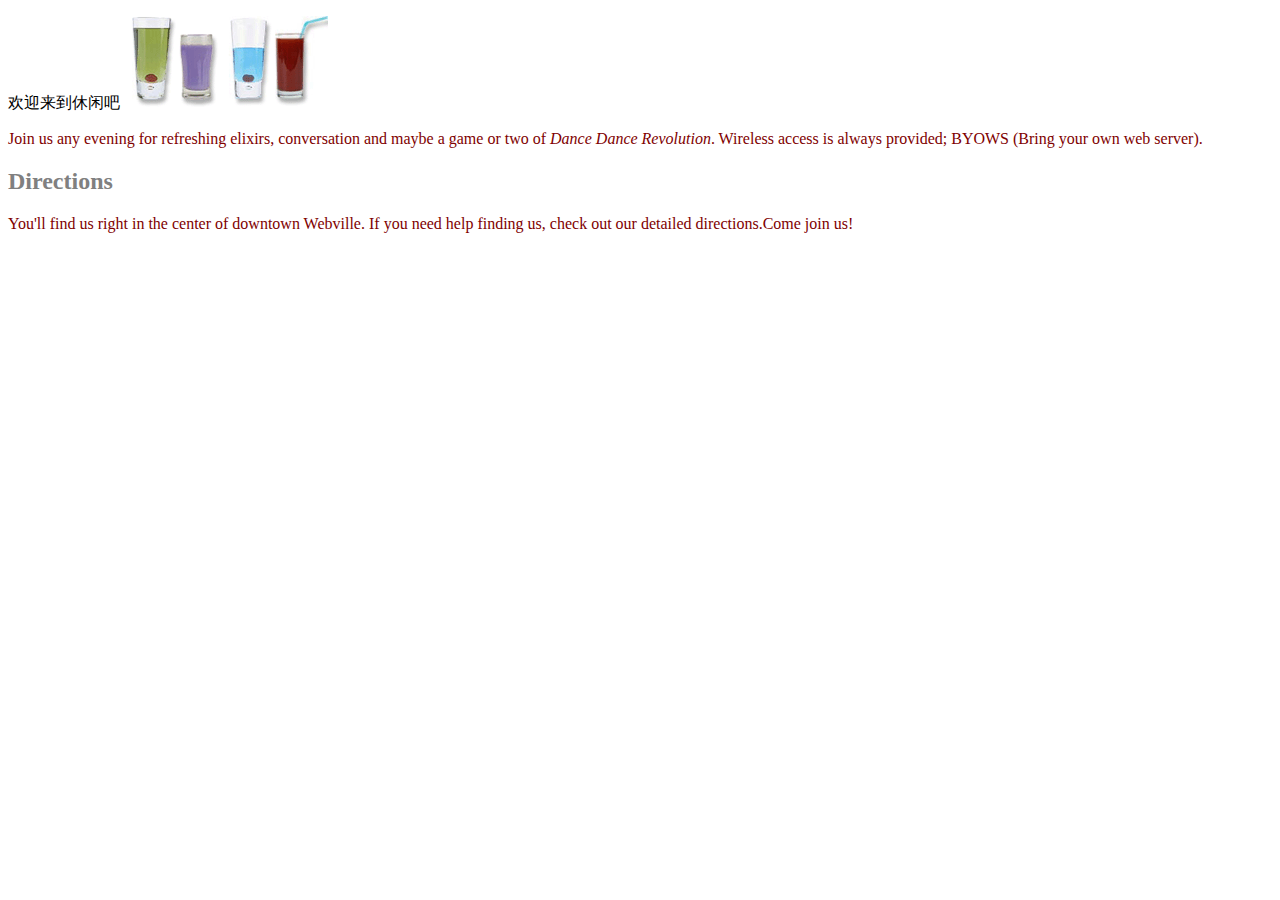
<file: 03/index.html>
<!--·这个就是标签·-->
<!--·标签，hmtl就是代码解释的开始·-->
 <html>
  <head>
    <title>Head First lounge</title>
  
    <style>
       p {
        color: maroon;
       }
       h1 { 
        border-bottom: 1px solid black;
       }
       h1,h2 {
        color: grey;
       }
    </style>

  </head>
  <body>
    <h>欢迎来到休闲吧</h1>
    <img src="drinks.gif">
    <p>
      Join us any evening for 
      refreshing elixirs,
      conversation and maybe a game or two of
      <em>Dance Dance Revolution</em>.
      Wireless access is always provided;
      BYOWS (Bring your own web server).
    </p>
    <h2>Directions</h2>
    <p>
      You'll find us right in the center of downtown Webville.
      If you need help finding us, check out 
      our detailed directions.Come join us!
    </p>
  <body>
</html>
</file>
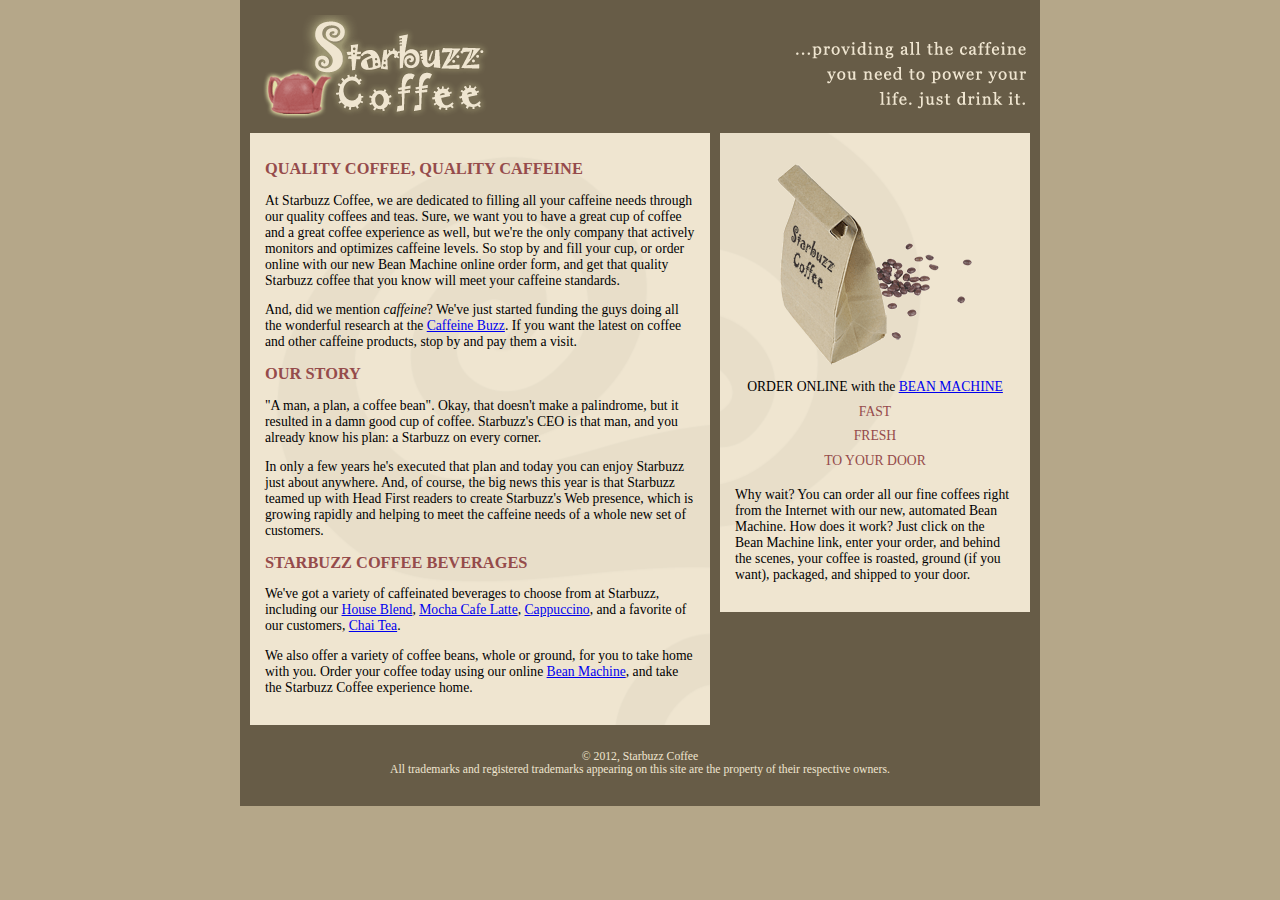
<file: 22/index.html>
<!DOCTYPE html>
<html>
  <head>
    <meta charset="utf-8">
    <title>Starbuzz Coffee</title>
    <link rel="stylesheet" type="text/css" href="starbuzz.css">
  </head> 

  <body>
  <div class="allcontent">
    <div class="header">
      <img src="images/header.gif" alt="Starbuzz Coffee header image">
    </div>

    <div class="sidebar">
      <p class="beanheading">
        <img src="images/bag.gif" alt="Bean Machine bag">
        <br>
        ORDER ONLINE
        with the 
        <a href="form.html">BEAN MACHINE</a>
        <br>
        <span class="slogan">
            FAST <br>
            FRESH <br>
            TO YOUR DOOR <br>
        </span>
      </p>
      <p>
        Why wait?  You can order all our fine coffees right from the Internet with our new, 
        automated Bean Machine.  How does it work?  Just click on the Bean Machine link, 
        enter your order, and behind the scenes, your coffee is roasted, ground 
        (if you want), packaged, and shipped to your door.
      </p>
    </div>

    <div class="main">
      <h1>QUALITY COFFEE, QUALITY CAFFEINE</h1>
      <p>
        At Starbuzz Coffee, we are dedicated to filling all your  caffeine needs through our 
        quality coffees and teas. Sure, we want you to have a great cup of coffee and a great 
        coffee experience as well, but we're the only company that actively monitors and 
        optimizes caffeine levels. So stop by and fill your cup, or order online with our new Bean 
        Machine online order form, and get that quality Starbuzz coffee that you know will meet 
        your caffeine standards.
      </p>
      <p>
        And, did we mention <em>caffeine</em>? We've just started funding the guys doing all 
        the wonderful research at the <a href="http://buzz.wickedlysmart.com"
        title="Read all about caffeine on the Buzz">Caffeine Buzz</a>.
        If you want the latest on coffee and other caffeine products, 
        stop by and pay them a visit.
      </p>
      <h1>OUR STORY</h1>
      <p>
        "A man, a plan, a coffee bean". Okay, that doesn't make a palindrome, but it resulted
        in a damn good cup of coffee.  Starbuzz's CEO is that man, and you already know his 
        plan: a Starbuzz on every corner.
      </p> 
      <p>In only a few years he's executed that plan and today 
        you can enjoy Starbuzz just about anywhere.  And, of course, the big news this year 
        is that Starbuzz teamed up with Head First readers to create Starbuzz's Web presence,  
        which is growing rapidly and helping to meet the caffeine needs of a whole new set of 
        customers.  
      </p>
      <h1>STARBUZZ COFFEE BEVERAGES</h1>
      <p>
        We've got a variety of caffeinated beverages to choose
        from at Starbuzz, including our 
        <a href="beverages.html#house" title="House Blend">House Blend</a>,
        <a href="beverages.html#mocha" title="Mocha Cafe Latte">Mocha Cafe Latte</a>, 
        <a href="beverages.html#cappuccino" title="Cappuccino">Cappuccino</a>,
        and a favorite of our customers, 
        <a href="beverages.html#chai" title="Chai Tea">Chai Tea</a>.
      </p>
      <p>
        We also offer a variety of coffee beans, whole or ground, for you to
        take home with you.  Order your coffee today using our online
        <a href="form.html">Bean Machine</a>, and take
        the Starbuzz Coffee experience home.
      </p>
    </div>

    <div class="footer">
      &copy; 2012, Starbuzz Coffee
      <br>
      All trademarks and registered trademarks appearing on 
      this site are the property of their respective owners.
    </div>
  </body>
</html>
</file>
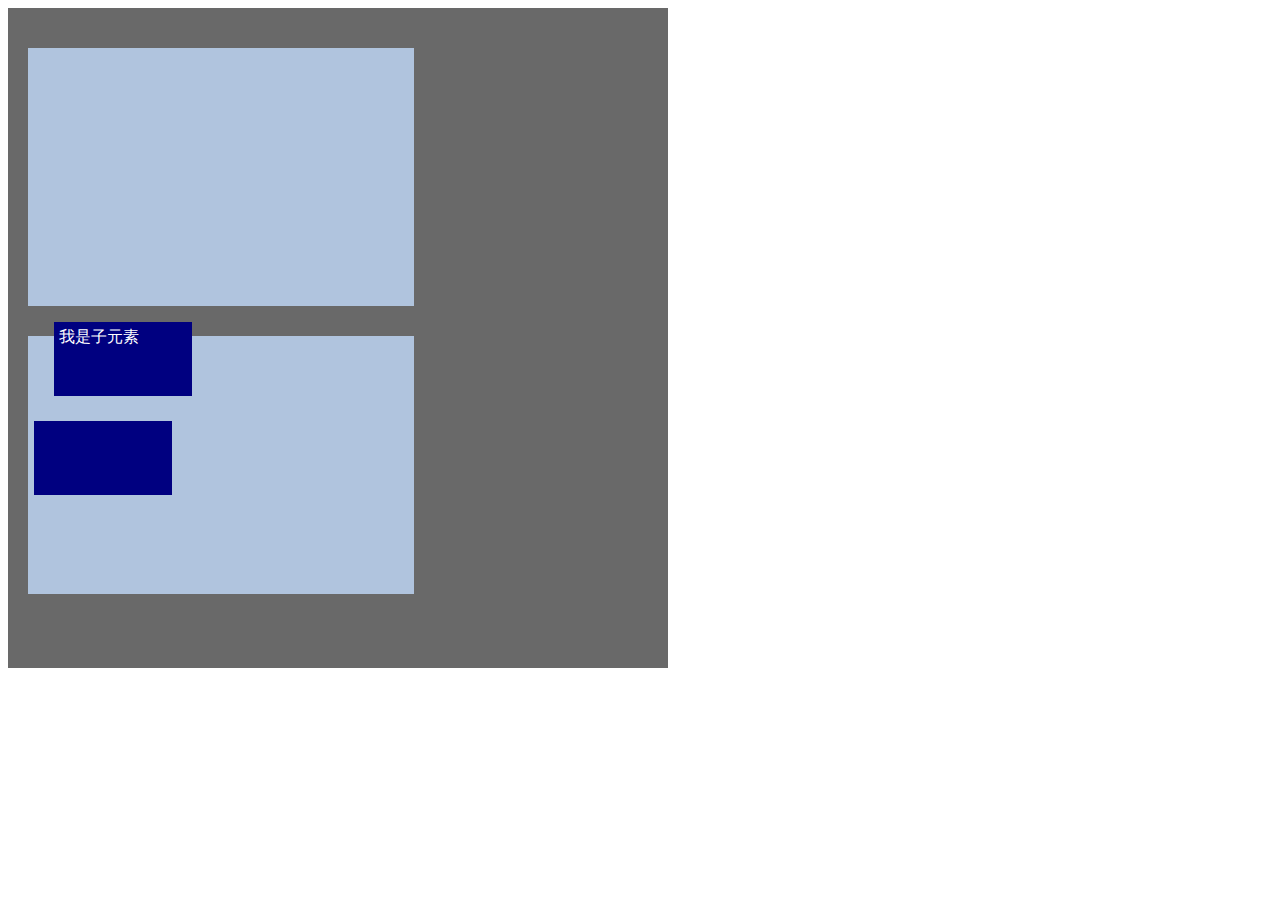
<file: 23/index.html>
<!DOCTYPE html>
<html lang="en">
<head>
  <meta charset="UTF-8">
  <meta name="viewport" content="width=device-width, initial-scale=1.0">
  <link rel="stylesheet" href="index.css">
  <title>Document</title>
</head>
<body>
  <div class="grandparent">
    <div class="parent">
    </div>
    <div class="parent">
      <div class="child move">我是子元素</div>
      <div class="child"></div>
    </div>
  </div>
</body>
</html>
</file>
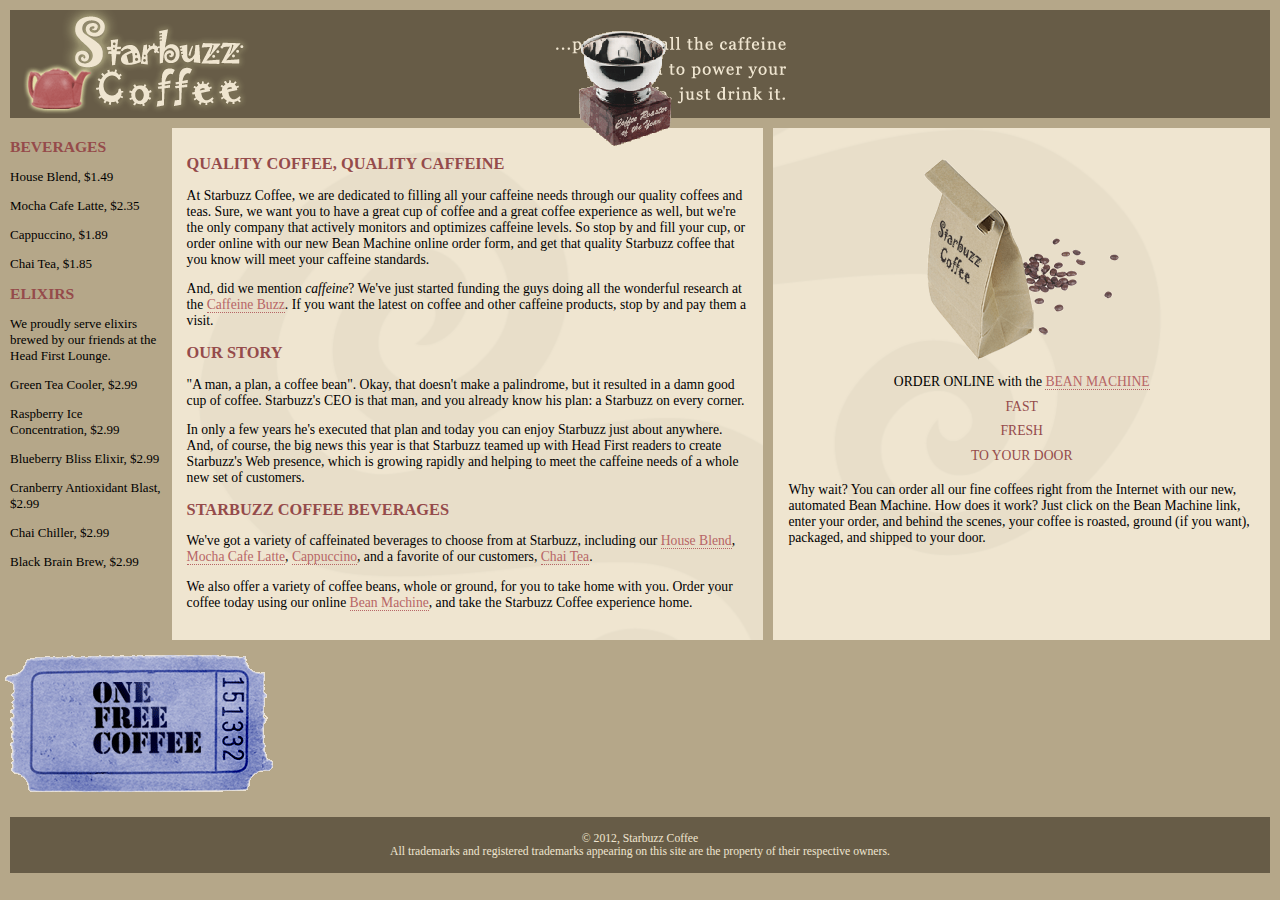
<file: 24/index.html>
<!DOCTYPE html>
<html>
  <head>
    <meta charset="utf-8">
    <title>Starbuzz Coffee</title>
    <link rel="stylesheet" type="text/css" href="starbuzz.css">
  </head> 

  <body>
    <div class="header">
      <img src="images/header.gif" alt="Starbuzz Coffee header image">
    </div>

    <div class="award">
        <img src="images/award.gif" alt="Roaster of the Year award">
    </div>

    <div class="tableContainer">
      <div class="tableRow">
        <section class="drinks">
          <h1>BEVERAGES</h1>
          <p>House Blend, $1.49</p>
          <p>Mocha Cafe Latte, $2.35</p>
          <p>Cappuccino, $1.89</p>
          <p>Chai Tea, $1.85</p>
          <h1>ELIXIRS</h1>
          <p>
            We proudly serve elixirs brewed by our friends
            at the Head First Lounge.
          </p>
          <p>Green Tea Cooler, $2.99</p>
          <p>Raspberry Ice Concentration, $2.99</p>
          <p>Blueberry Bliss Elixir, $2.99</p>
          <p>Cranberry Antioxidant Blast, $2.99</p>
          <p>Chai Chiller, $2.99</p>
          <p>Black Brain Brew, $2.99</p>
        </section>
        <section class="main">
          <h1>QUALITY COFFEE, QUALITY CAFFEINE</h1>
          <p>
            At Starbuzz Coffee, we are dedicated to filling all your  caffeine needs through our 
            quality coffees and teas. Sure, we want you to have a great cup of coffee and a great 
            coffee experience as well, but we're the only company that actively monitors and 
            optimizes caffeine levels. So stop by and fill your cup, or order online with our new Bean 
            Machine online order form, and get that quality Starbuzz coffee that you know will meet 
            your caffeine standards.
          </p>
          <p>
            And, did we mention <em>caffeine</em>? We've just started funding the guys doing all 
            the wonderful research at the <a href="http://buzz.wickedlysmart.com"
            title="Read all about caffeine on the Buzz">Caffeine Buzz</a>.
            If you want the latest on coffee and other caffeine products, 
            stop by and pay them a visit.
          </p>
          <h1>OUR STORY</h1>
          <p>
            "A man, a plan, a coffee bean". Okay, that doesn't make a palindrome, but it resulted
            in a damn good cup of coffee.  Starbuzz's CEO is that man, and you already know his 
            plan: a Starbuzz on every corner.
          </p> 
          <p>In only a few years he's executed that plan and today 
            you can enjoy Starbuzz just about anywhere.  And, of course, the big news this year 
            is that Starbuzz teamed up with Head First readers to create Starbuzz's Web presence,  
            which is growing rapidly and helping to meet the caffeine needs of a whole new set of 
            customers.  
          </p>
          <h1>STARBUZZ COFFEE BEVERAGES</h1>
          <p>
            We've got a variety of caffeinated beverages to choose
            from at Starbuzz, including our 
            <a href="beverages.html#house" title="House Blend">House Blend</a>,
            <a href="beverages.html#mocha" title="Mocha Cafe Latte">Mocha Cafe Latte</a>, 
            <a href="beverages.html#cappuccino" title="Cappuccino">Cappuccino</a>,
            and a favorite of our customers, 
            <a href="beverages.html#chai" title="Chai Tea">Chai Tea</a>.
          </p>
          <p>
            We also offer a variety of coffee beans, whole or ground, for you to
            take home with you.  Order your coffee today using our online
            <a href="form.html">Bean Machine</a>, and take
            the Starbuzz Coffee experience home.
          </p>
        </section>
        <aside class="sidebar">
        <p class="beanheading">
          <img src="images/bag.gif" alt="Bean Machine bag">
          <br>
          ORDER ONLINE
          with the 
          <a href="form.html">BEAN MACHINE</a>
          <br>
          <span class="slogan">
              FAST <br>
              FRESH <br>
              TO YOUR DOOR <br>
          </span>
        </p>
        <p>
          Why wait?  You can order all our fine coffees right from the Internet with our new, 
          automated Bean Machine.  How does it work?  Just click on the Bean Machine link, 
          enter your order, and behind the scenes, your coffee is roasted, ground 
          (if you want), packaged, and shipped to your door.
        </p>
        </aside>
      </div>
    </div>

    <div class="coupon">
      <a href="freecoffee.html" title="Click here to get your free coffee">
          <img src="images/ticket.gif" alt="Starbuzz coupon ticket">
      </a>
    </div>


    <div class="footer">
      &copy; 2012, Starbuzz Coffee
      <br>
      All trademarks and registered trademarks appearing on 
      this site are the property of their respective owners.
    </div>

  </body>
</html>
</file>
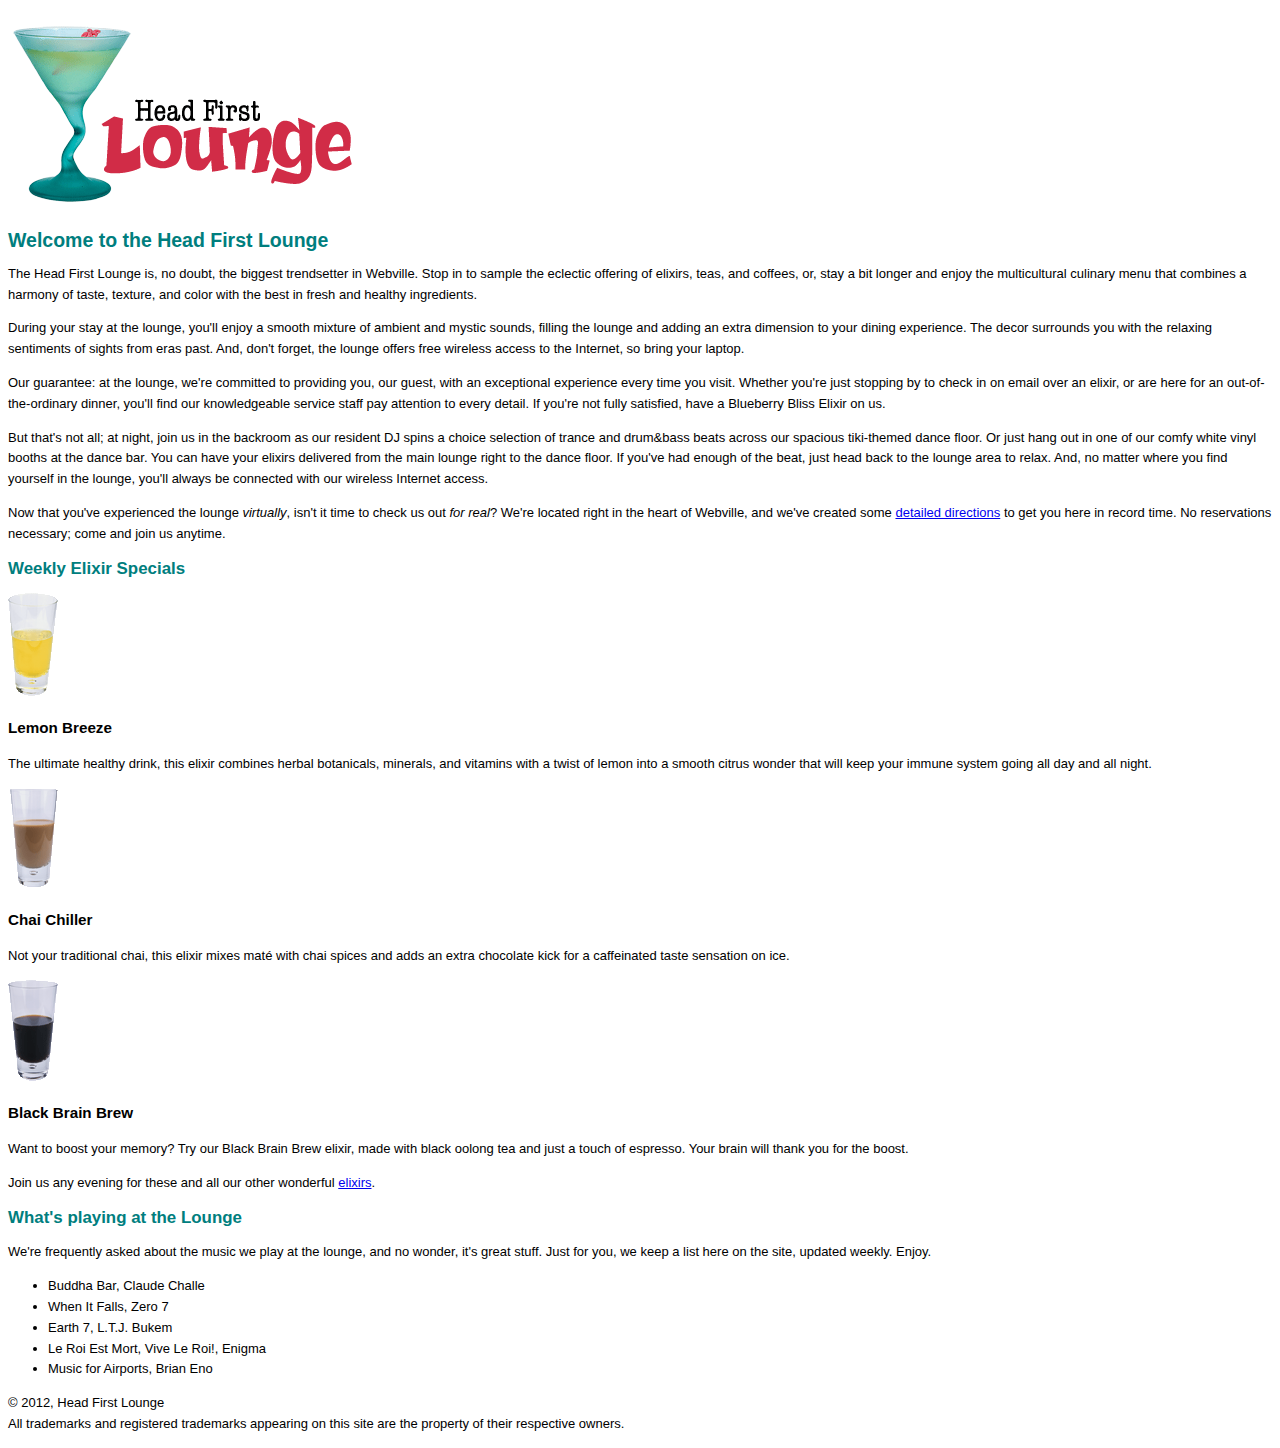
<file: 16/lounge.html>
<!DOCTYPE html>
<html>
  <head>
    <meta charset="utf-8">
    <title>Head First Lounge</title>
    <link type="text/css" rel="stylesheet" href="lounge.css">
  </head>
  <body>
    <p><img src="images/logo.gif" alt="Head First Lounge"></p>
    <h1>Welcome to the Head First Lounge</h1>
    <p>
      The Head First Lounge is, no doubt, the biggest trendsetter in Webville. 
      Stop in to sample the eclectic offering of elixirs, teas, and coffees,
      or, stay a bit longer and enjoy the multicultural culinary menu that 
      combines a harmony of taste, texture, and color with the best in fresh
      and healthy ingredients.  
    </p>

    <p>
      During your stay at the lounge, you'll enjoy a smooth mixture of 
      ambient and mystic sounds, filling the lounge and adding an extra dimension 
      to your dining experience. The decor surrounds you with the relaxing sentiments 
      of sights from eras past. And, don't forget, the lounge offers free wireless 
      access to the Internet, so bring your laptop.  
    </p>

    <p>
      Our guarantee: at the lounge, we're committed to providing you, 
      our guest, with an exceptional experience every time you visit. 
      Whether you're just stopping by to check in on email over an 
      elixir, or are here for an out-of-the-ordinary dinner, you'll 
      find our knowledgeable service staff pay attention to every detail. 
      If you're not fully satisfied, have a Blueberry Bliss Elixir on us.
    </p>

    <p>
      But that's not all; at night, join us in the backroom as our resident 
      DJ spins a choice selection of trance and drum&amp;bass beats across 
      our spacious tiki-themed dance floor. Or just hang out in one of our 
      comfy white vinyl booths at the dance bar. You can have your elixirs 
      delivered from the main lounge right to the dance floor. If you've 
      had enough of the beat, just head back to the lounge area to relax.
      And, no matter where you find yourself in the lounge, you'll always be 
      connected with our wireless Internet access.
    </p>

    <p>
      Now that you've experienced the lounge <em>virtually</em>, isn't 
      it time to check us out <em>for real</em>? We're located right
      in the heart of Webville, and we've created some 
      <a href="about/directions.html"
         title="Detailed Directions to the Lounge">detailed directions</a>	
      to get you here in record time. No reservations necessary; 
      come and join us anytime.
    </p>

    <h2>Weekly Elixir Specials</h2>
    <p>
      <img src="images/yellow.gif" alt="Lemon Breeze Elixir">
    </p>
    <h3>Lemon Breeze</h3>
    <p>
      The ultimate healthy drink, this elixir combines
      herbal botanicals, minerals, and vitamins with
      a twist of lemon into a smooth citrus wonder
      that will keep your immune system going all
      day and all night.
    </p>

    <p>
      <img src="images/chai.gif" alt="Chai Chiller Elixir">
    </p>
    <h3>Chai Chiller</h3>
    <p>
      Not your traditional chai, this elixir mixes mat&eacute;
      with chai spices and adds an extra chocolate kick for
      a caffeinated taste sensation on ice.
    </p>

    <p>
      <img src="images/black.gif" alt="Black Brain Brew Elixir">
    </p>
    <h3>Black Brain Brew</h3>
    <p>
      Want to boost your memory?  Try our Black Brain Brew
      elixir, made with black oolong tea and just a touch
      of espresso.  Your brain will thank you for the boost.
    </p>

    <p>
      Join us any evening for these and all our 
      other wonderful 
      <a href="beverages/elixir.html" 
         title="Head First Lounge Elixirs">elixirs</a>.
    </p>

    <h2>What's playing at the Lounge</h2>
    <p>
      We're frequently asked about the music we play at the lounge, and no wonder, 
      it's great stuff. Just for you, we keep a list here on the site, updated weekly. 
      Enjoy.
    </p>
    <ul>
      <li>Buddha Bar, Claude Challe</li>
      <li>When It Falls, Zero 7</li>
      <li>Earth 7, L.T.J. Bukem</li>
      <li>Le Roi Est Mort, Vive Le Roi!, Enigma</li>
      <li>Music for Airports, Brian Eno</li>
    </ul>

    <p>
      &copy; 2012, Head First Lounge<br>
      All trademarks and registered trademarks appearing on this site are 
      the property of their respective owners.
    </p>
  </body>
</html>
</file>
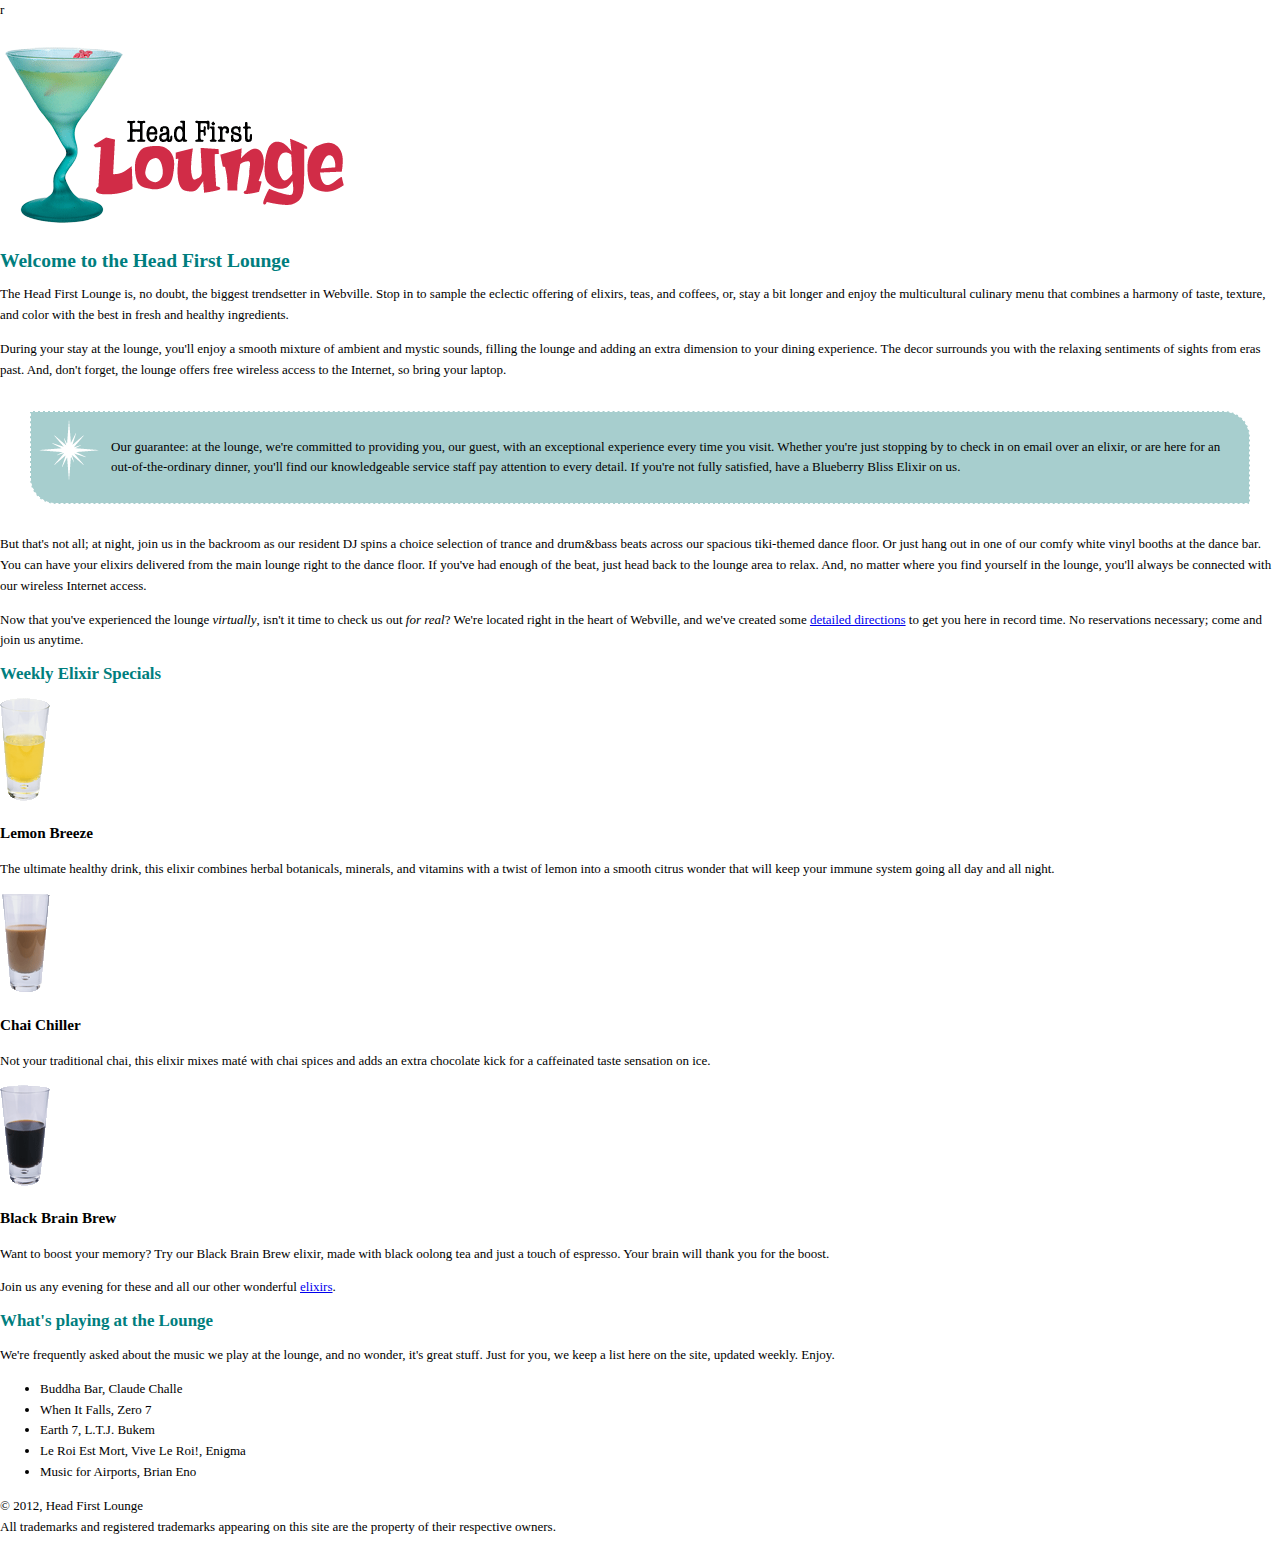
<file: 17/lounge.html>
<!DOCTYPE html>
<html>
  <head>
    <meta charset="utf-8">
    <title>Head First Lounge</title>
    <link type="text/css" rel="stylesheet" href="lounge.css">
  </head>
r  <body>
    <p><img src="images/logo.gif" alt="Head First Lounge"></p>
    <h1>Welcome to the Head First Lounge</h1>
    <p>
      The Head First Lounge is, no doubt, the biggest trendsetter in Webville. 
      Stop in to sample the eclectic offering of elixirs, teas, and coffees,
      or, stay a bit longer and enjoy the multicultural culinary menu that 
      combines a harmony of taste, texture, and color with the best in fresh
      and healthy ingredients.  
    </p>

    <p>
      During your stay at the lounge, you'll enjoy a smooth mixture of 
      ambient and mystic sounds, filling the lounge and adding an extra dimension 
      to your dining experience. The decor surrounds you with the relaxing sentiments 
      of sights from eras past. And, don't forget, the lounge offers free wireless 
      access to the Internet, so bring your laptop.  
    </p>

    <p class="guarantee">
      Our guarantee: at the lounge, we're committed to providing you, 
      our guest, with an exceptional experience every time you visit. 
      Whether you're just stopping by to check in on email over an 
      elixir, or are here for an out-of-the-ordinary dinner, you'll 
      find our knowledgeable service staff pay attention to every detail. 
      If you're not fully satisfied, have a Blueberry Bliss Elixir on us.
    </p>

    <p>
      But that's not all; at night, join us in the backroom as our resident 
      DJ spins a choice selection of trance and drum&amp;bass beats across 
      our spacious tiki-themed dance floor. Or just hang out in one of our 
      comfy white vinyl booths at the dance bar. You can have your elixirs 
      delivered from the main lounge right to the dance floor. If you've 
      had enough of the beat, just head back to the lounge area to relax.
      And, no matter where you find yourself in the lounge, you'll always be 
      connected with our wireless Internet access.
    </p>

    <p>
      Now that you've experienced the lounge <em>virtually</em>, isn't 
      it time to check us out <em>for real</em>? We're located right
      in the heart of Webville, and we've created some 
      <a href="about/directions.html"
         title="Detailed Directions to the Lounge">detailed directions</a>	
      to get you here in record time. No reservations necessary; 
      come and join us anytime.
    </p>

    <h2>Weekly Elixir Specials</h2>
    <p>
      <img src="images/yellow.gif" alt="Lemon Breeze Elixir">
    </p>
    <h3>Lemon Breeze</h3>
    <p>
      The ultimate healthy drink, this elixir combines
      herbal botanicals, minerals, and vitamins with
      a twist of lemon into a smooth citrus wonder
      that will keep your immune system going all
      day and all night.
    </p>

    <p>
      <img src="images/chai.gif" alt="Chai Chiller Elixir">
    </p>
    <h3>Chai Chiller</h3>
    <p>
      Not your traditional chai, this elixir mixes mat&eacute;
      with chai spices and adds an extra chocolate kick for
      a caffeinated taste sensation on ice.
    </p>

    <p>
      <img src="images/black.gif" alt="Black Brain Brew Elixir">
    </p>
    <h3>Black Brain Brew</h3>
    <p>
      Want to boost your memory?  Try our Black Brain Brew
      elixir, made with black oolong tea and just a touch
      of espresso.  Your brain will thank you for the boost.
    </p>

    <p>
      Join us any evening for these and all our 
      other wonderful 
      <a href="beverages/elixir.html" 
         title="Head First Lounge Elixirs">elixirs</a>.
    </p>

    <h2>What's playing at the Lounge</h2>
    <p>
      We're frequently asked about the music we play at the lounge, and no wonder, 
      it's great stuff. Just for you, we keep a list here on the site, updated weekly. 
      Enjoy.
    </p>
    <ul>
      <li>Buddha Bar, Claude Challe</li>
      <li>When It Falls, Zero 7</li>
      <li>Earth 7, L.T.J. Bukem</li>
      <li>Le Roi Est Mort, Vive Le Roi!, Enigma</li>
      <li>Music for Airports, Brian Eno</li>
    </ul>

    <p>
      &copy; 2012, Head First Lounge<br>
      All trademarks and registered trademarks appearing on this site are 
      the property of their respective owners.
    </p>
  </body>
</html>
</file>
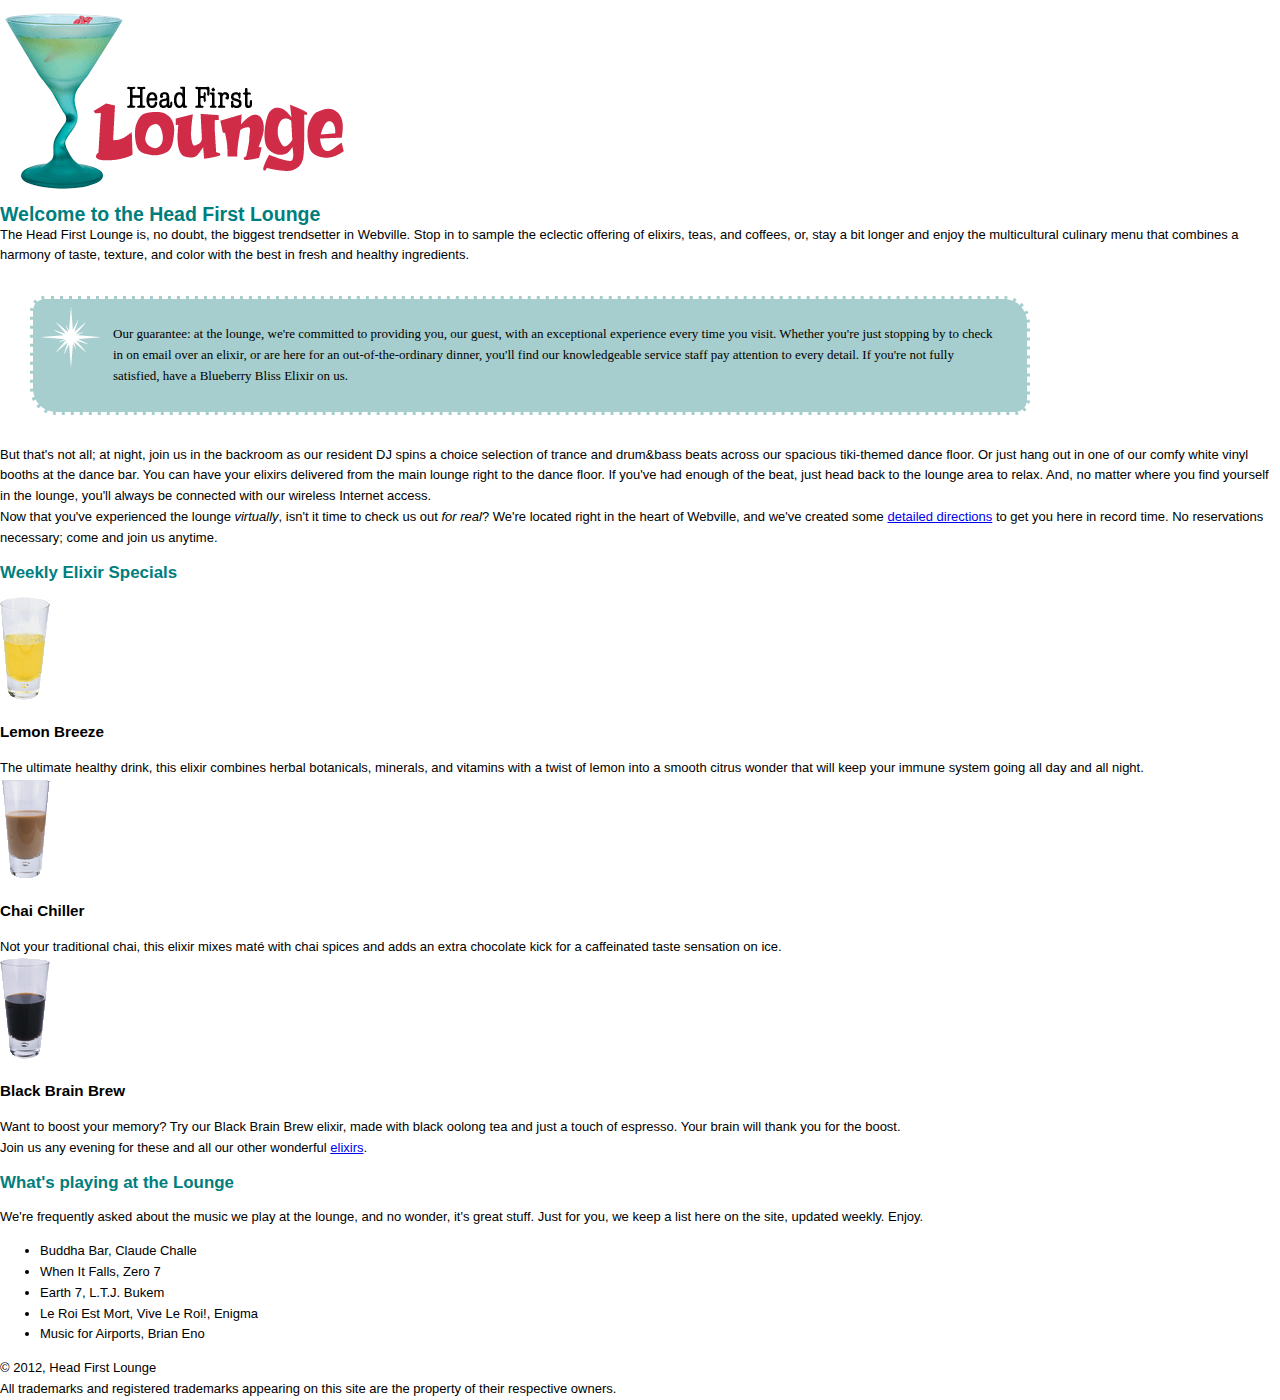
<file: 18/lounge.html>
<!DOCTYPE html>
<html>
  <head>
    <meta charset="utf-8">
    <title>Head First Lounge</title>
    <link type="text/css" rel="stylesheet" href="lounge.css">
  </head>
  <body>
    <div><!--首页的图片-->
    <p><img src="images/logo.gif" alt="Head First Lounge"></p>
    <h1>Welcome to the Head First Lounge</h1>
  </div>
  <div> <!--休闲吧的介绍，大段文字段落-->
    <p>
      The Head First Lounge is, no doubt, the biggest trendsetter in Webville. 
      Stop in to sample the eclectic offering of elixirs, teas, and coffees,
      or, stay a bit longer and enjoy the multicultural culinary menu that 
      combines a harmony of taste, texture, and color with the best in fresh
      and healthy ingredients.  
    </p> 
    <p class="guarantee">
      Our guarantee: at the lounge, we're committed to providing you, 
      our guest, with an exceptional experience every time you visit. 
      Whether you're just stopping by to check in on email over an 
      elixir, or are here for an out-of-the-ordinary dinner, you'll 
      find our knowledgeable service staff pay attention to every detail. 
      If you're not fully satisfied, have a Blueberry Bliss Elixir on us.
    </p>
    <p>
      But that's not all; at night, join us in the backroom as our resident 
      DJ spins a choice selection of trance and drum&amp;bass beats across 
      our spacious tiki-themed dance floor. Or just hang out in one of our 
      comfy white vinyl booths at the dance bar. You can have your elixirs 
      delivered from the main lounge right to the dance floor. If you've 
      had enough of the beat, just head back to the lounge area to relax.
      And, no matter where you find yourself in the lounge, you'll always be 
      connected with our wireless Internet access.
    </p>
    <p>
      Now that you've experienced the lounge <em>virtually</em>, isn't 
      it time to check us out <em>for real</em>? We're located right
      in the heart of Webville, and we've created some 
      <a href="about/directions.html"
         title="Detailed Directions to the Lounge">detailed directions</a>	
      to get you here in record time. No reservations necessary; 
      come and join us anytime.
    </p>
    <h2>Weekly Elixir Specials</h2>
    <p>
      <img src="images/yellow.gif" alt="Lemon Breeze Elixir">
    </p>
    <h3>Lemon Breeze</h3>
    <p>
      The ultimate healthy drink, this elixir combines
      herbal botanicals, minerals, and vitamins with
      a twist of lemon into a smooth citrus wonder
      that will keep your immune system going all
      day and all night.
    </p>
  </div>
    <div><!--饮料的详细介绍，包括图片和说明-->
    <div>
      <p>
      <img src="images/chai.gif" alt="Chai Chiller Elixir">
    <div>
    </div>
    </p>
    <h3>Chai Chiller</h3>
    <p>
      Not your traditional chai, this elixir mixes mat&eacute;
      with chai spices and adds an extra chocolate kick for
      a caffeinated taste sensation on ice.
    </p>

    <p>
      <img src="images/black.gif" alt="Black Brain Brew Elixir">
    </p>
    <h3>Black Brain Brew</h3>
    <p>
      Want to boost your memory?  Try our Black Brain Brew
      elixir, made with black oolong tea and just a touch
      of espresso.  Your brain will thank you for the boost.
    </p>
    <p>
      Join us any evening for these and all our 
      other wonderful 
      <a href="beverages/elixir.html" 
         title="Head First Lounge Elixirs">elixirs</a>.
    </p>
    <h2>What's playing at the Lounge</h2>
    <p>
      We're frequently asked about the music we play at the lounge, and no wonder, 
      it's great stuff. Just for you, we keep a list here on the site, updated weekly. 
      Enjoy.
    </p>
  </div>
  <div><!--休闲吧播发的音乐列表部分-->
    <ul>
      <li>Buddha Bar, Claude Challe</li>
      <li>When It Falls, Zero 7</li>
      <li>Earth 7, L.T.J. Bukem</li>
      <li>Le Roi Est Mort, Vive Le Roi!, Enigma</li>
      <li>Music for Airports, Brian Eno</li>
    </ul>
  </div>
  <div><!--页脚部分，联系方式，版权宣告-->
    <p>
      &copy; 2012, Head First Lounge<br>
      All trademarks and registered trademarks appearing on this site are 
      the property of their respective owners.
    </p>
  </div>
  </body>
</html>
</file>
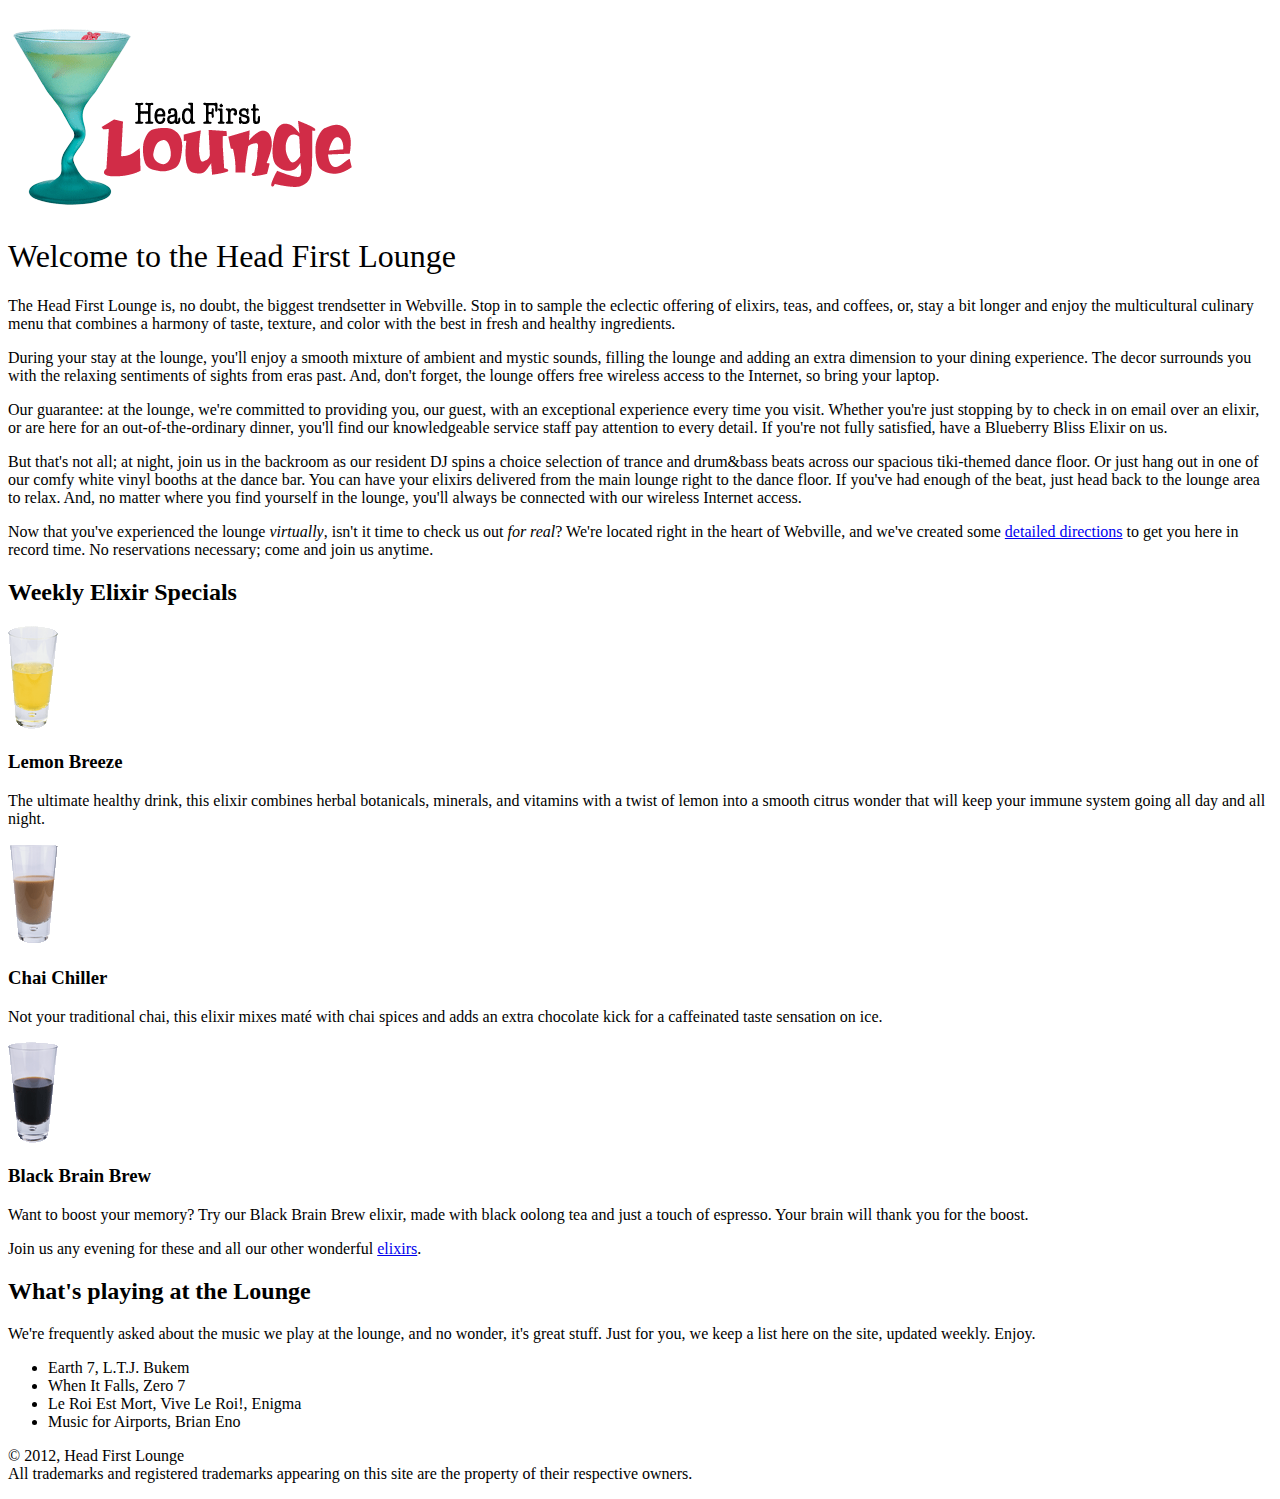
<file: 20/lounge.html>
<!DOCTYPE html>
<html lang="zh-CN">
  <head>
    <meta charset="utf-8">
    <title>Head First Lounge</title>
    <style>
      h1, h2 {
	font-weight: 600;
}


	h1 {
		font-weight: 200;
	}
      green-font {
		color: green;
	}
	
	red-font {
		color: red;
	}
	
	blue-font {
		color: blue;
	}
    
    </style>

    <div class=greenfont bluefont redfont'>
  </head>
  <body>
    <div class="banner"> <!-- 页首的图片 banner-->
      <p><img src="images/logo.gif" alt="Head First Lounge"></p>
    </div>

    <div class="info"><!-- 休闲吧的介绍，打断的文字段落 --> 

    
    <div class="info"><!-- 休闲吧的介绍，打断的文字段落 -->
      <h1>Welcome to the Head First Lounge</h1>
      <p style="color: pink；">
        The Head First Lounge is, no doubt, the biggest trendsetter in Webville. 
        Stop in to sample the eclectic offering of elixirs, teas, and coffees,
        or, stay a bit longer and enjoy the multicultural culinary menu that 
        combines a harmony of taste, texture, and color with the best in fresh
        and healthy ingredients.  
      </p>

      <p>
        During your stay at the lounge, you'll enjoy a smooth mixture of 
        ambient and mystic sounds, filling the lounge and adding an extra dimension 
        to your dining experience. The decor surrounds you with the relaxing sentiments 
        of sights from eras past. And, don't forget, the lounge offers free wireless 
        access to the Internet, so bring your laptop.  
      </p>

      <p class="guarantee">
        Our guarantee: at the lounge, we're committed to providing you, 
        our guest, with an exceptional experience every time you visit. 
        Whether you're just stopping by to check in on email over an 
        elixir, or are here for an out-of-the-ordinary dinner, you'll 
        find our knowledgeable service staff pay attention to every detail. 
        If you're not fully satisfied, have a Blueberry Bliss Elixir on us.
      </p>

      <p>
        But that's not all; at night, join us in the backroom as our resident 
        DJ spins a choice selection of trance and drum&amp;bass beats across 
        our spacious tiki-themed dance floor. Or just hang out in one of our 
        comfy white vinyl booths at the dance bar. You can have your elixirs 
        delivered from the main lounge right to the dance floor. If you've 
        had enough of the beat, just head back to the lounge area to relax.
        And, no matter where you find yourself in the lounge, you'll always be 
        connected with our wireless Internet access.
      </p>

      <p>
        Now that you've experienced the lounge <em>virtually</em>, isn't 
        it time to check us out <em>for real</em>? We're located right
        in the heart of Webville, and we've created some 
        <a href="about/directions.html"
          title="Detailed Directions to the Lounge">detailed directions</a>	
        to get you here in record time. No reservations necessary; 
        come and join us anytime.
      </p>
    </div>
 
      
    <div class="elixirs"><!-- 饮料的详细介绍，包括图片和说明-->
      <h2>Weekly Elixir Specials</h2>
      <p>
        <img src="images/yellow.gif" alt="Lemon Breeze Elixir">
      </p>
      <h3>Lemon Breeze</h3>
      <p>
        The ultimate healthy drink, this elixir combines
        herbal botanicals, minerals, and vitamins with
        a twist of lemon into a smooth citrus wonder
        that will keep your immune system going all
        day and all night.
      </p>
  
      <p>
        <img src="images/chai.gif" alt="Chai Chiller Elixir">
      </p>
      <h3>Chai Chiller</h3>
      <p>
        Not your traditional chai, this elixir mixes mat&eacute;
        with chai spices and adds an extra chocolate kick for
        a caffeinated taste sensation on ice.
      </p>
  
      <p>
        <img src="images/black.gif" alt="Black Brain Brew Elixir">
      </p>
      <h3>Black Brain Brew</h3>
      <p>
        Want to boost your memory?  Try our Black Brain Brew
        elixir, made with black oolong tea and just a touch
        of espresso.  Your brain will thank you for the boost.
      </p>
  
      <p>
        Join us any evening for these and all our 
        other wonderful 
        <a href="beverages/elixir.html" 
            title="Head First Lounge Elixirs">elixirs</a>.
      </p>
    </div>
    <div class="playlist"><!-- 休闲吧播放的音乐列表部分-->
      <h2>What's playing at the Lounge</h2>
      <p>
        We're frequently asked about the music we play at the lounge, and no wonder, 
        it's great stuff. Just for you, we keep a list here on the site, updated weekly. 
        Enjoy.
      </p>
      <ul>
        <!-- <li>
          <div class="cd">Buddha Bar</div>, 
          <div class="artist">Claude Challe</div>
        </li> -->
        <li>
          <span class="cd">Earth 7</span>, 
          <span class="artist">L.T.J. Bukem</span>
        </li>
        <li>
          <span class="cd">When It Falls</span>, 
          <span class="artist">Zero 7</span>
        </li>
        <li>
          <span class="cd">Le Roi Est Mort, Vive Le Roi!</span>,
          <span class="artist">Enigma</span>
        </li>
        <li>
          <span class="cd">Music for Airports</span>,
          <span class="artist">Brian Eno</span>
        </li>
      </ul>
    </div>

    <div class="footer"><!-- 页脚部分，联系方式，版权宣告-->
      <p>
        &copy; 2012, Head First Lounge<br>
        All trademarks and registered trademarks appearing on this site are 
        the property of their respective owners.
      </p>
    </div>

  </body>
</html>
</file>
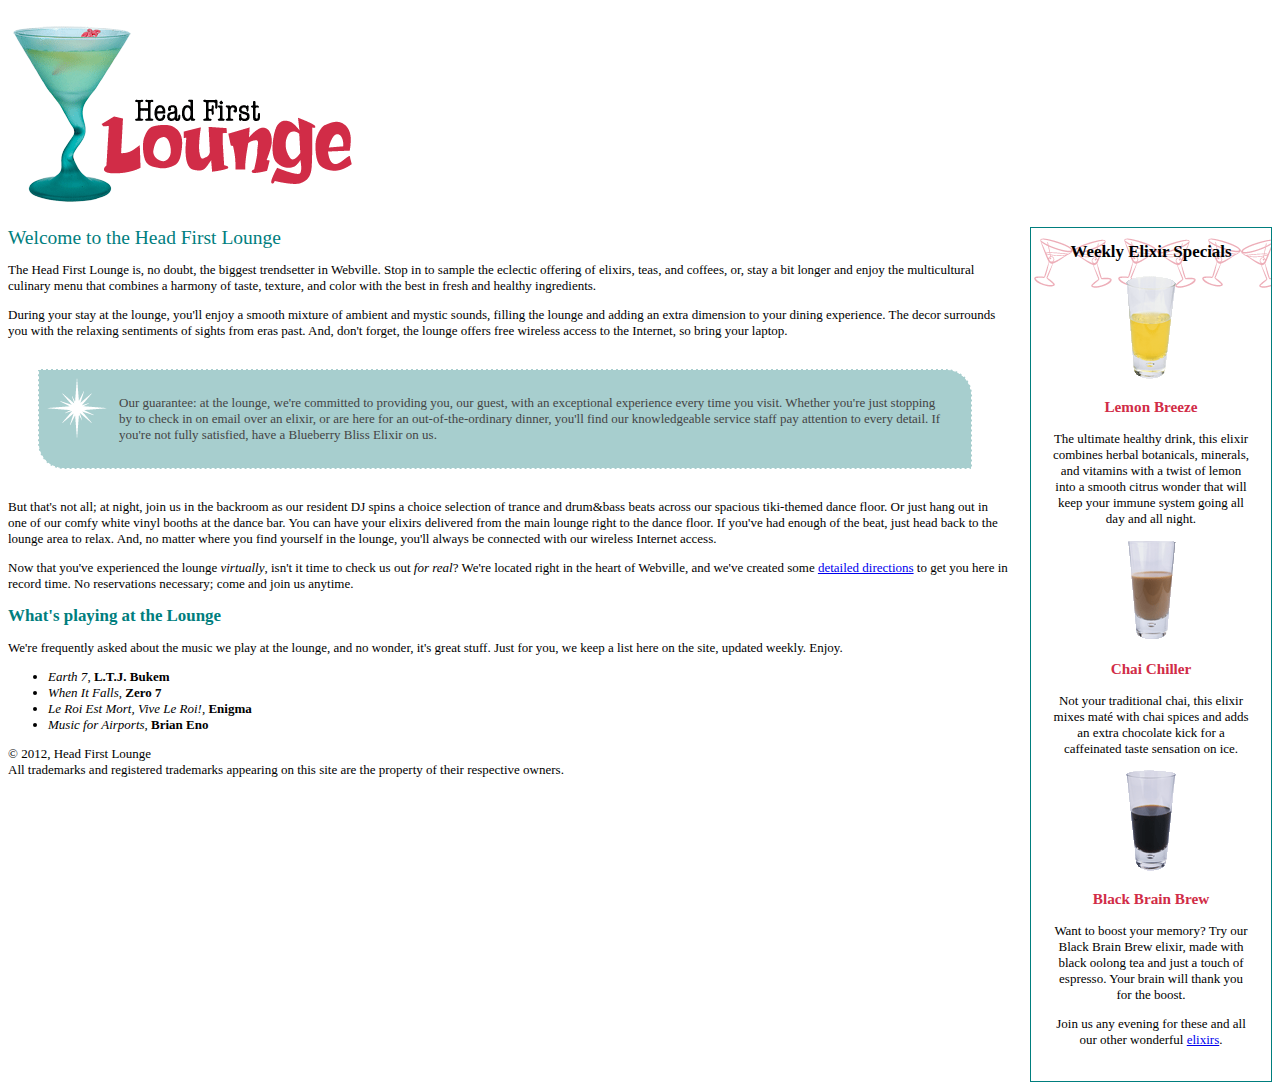
<file: 21/lounge.html>
<!DOCTYPE html>
<html lang="zh-CN">
  <head>
    <meta charset="utf-8">
    <title>Head First Lounge</title>
    <style>
      <style>
      h1, h2 {
	font-weight: 600;
}


	h1 {
		font-weight: 200;
	}
      green-font {
		color: green;
	}
	
	red-font {
		color: red;
	}
	
	blue-font {
		color: blue;
	}
    
    </style>
    <link type="text/css" rel="stylesheet" href="lounge.css">
  </head>
  <body>
    <div class="banner"> <!-- 页首的图片 banner-->
      <p><img src="images/logo.gif" alt="Head First Lounge"></p>
    </div>

          
    <div class="elixirs"><!-- 饮料的详细介绍，包括图片和说明-->
      <h2>Weekly Elixir Specials</h2>
      <p>
        <img src="images/yellow.gif" alt="Lemon Breeze Elixir">
      </p>
      <h3>Lemon Breeze</h3>
      <p>
        The ultimate healthy drink, this elixir combines
        herbal botanicals, minerals, and vitamins with
        a twist of lemon into a smooth citrus wonder
        that will keep your immune system going all
        day and all night.
      </p>
  
      <p>
        <img src="images/chai.gif" alt="Chai Chiller Elixir">
      </p>
      <h3>Chai Chiller</h3>
      <p>
        Not your traditional chai, this elixir mixes mat&eacute;
        with chai spices and adds an extra chocolate kick for
        a caffeinated taste sensation on ice.
      </p>
  
      <p>
        <img src="images/black.gif" alt="Black Brain Brew Elixir">
      </p>
      <h3>Black Brain Brew</h3>
      <p>
        Want to boost your memory?  Try our Black Brain Brew
        elixir, made with black oolong tea and just a touch
        of espresso.  Your brain will thank you for the boost.
      </p>
  
      <p>
        Join us any evening for these and all our 
        other wonderful 
        <a href="beverages/elixir.html" 
            title="Head First Lounge Elixirs">elixirs</a>.
      </p>
    </div>
    <div class="info"><!-- 休闲吧的介绍，打断的文字段落 --> 

    
    <div class="info"><!-- 休闲吧的介绍，打断的文字段落 -->
      <h1>Welcome to the Head First Lounge</h1>
      <p class='green-font blue-font red-font'>
        The Head First Lounge is, no doubt, the biggest trendsetter in Webville. 
        Stop in to sample the eclectic offering of elixirs, teas, and coffees,
        or, stay a bit longer and enjoy the multicultural culinary menu that 
        combines a harmony of taste, texture, and color with the best in fresh
        and healthy ingredients.  
      </p>

      <p>
        During your stay at the lounge, you'll enjoy a smooth mixture of 
        ambient and mystic sounds, filling the lounge and adding an extra dimension 
        to your dining experience. The decor surrounds you with the relaxing sentiments 
        of sights from eras past. And, don't forget, the lounge offers free wireless 
        access to the Internet, so bring your laptop.  
      </p>

      <p class="guarantee">
        Our guarantee: at the lounge, we're committed to providing you, 
        our guest, with an exceptional experience every time you visit. 
        Whether you're just stopping by to check in on email over an 
        elixir, or are here for an out-of-the-ordinary dinner, you'll 
        find our knowledgeable service staff pay attention to every detail. 
        If you're not fully satisfied, have a Blueberry Bliss Elixir on us.
      </p>

      <p>
        But that's not all; at night, join us in the backroom as our resident 
        DJ spins a choice selection of trance and drum&amp;bass beats across 
        our spacious tiki-themed dance floor. Or just hang out in one of our 
        comfy white vinyl booths at the dance bar. You can have your elixirs 
        delivered from the main lounge right to the dance floor. If you've 
        had enough of the beat, just head back to the lounge area to relax.
        And, no matter where you find yourself in the lounge, you'll always be 
        connected with our wireless Internet access.
      </p>

      <p>
        Now that you've experienced the lounge <em>virtually</em>, isn't 
        it time to check us out <em>for real</em>? We're located right
        in the heart of Webville, and we've created some 
        <a href="about/directions.html"
          title="Detailed Directions to the Lounge">detailed directions</a>	
        to get you here in record time. No reservations necessary; 
        come and join us anytime.
      </p>
    </div>
 

    <div class="playlist"><!-- 休闲吧播放的音乐列表部分-->
      <h2>What's playing at the Lounge</h2>
      <p>
        We're frequently asked about the music we play at the lounge, and no wonder, 
        it's great stuff. Just for you, we keep a list here on the site, updated weekly. 
        Enjoy.
      </p>
      <ul>
        <!-- <li>
          <div class="cd">Buddha Bar</div>, 
          <div class="artist">Claude Challe</div>
        </li> -->
        <li>
          <span class="cd">Earth 7</span>, 
          <span class="artist">L.T.J. Bukem</span>
        </li>
        <li>
          <span class="cd">When It Falls</span>, 
          <span class="artist">Zero 7</span>
        </li>
        <li>
          <span class="cd">Le Roi Est Mort, Vive Le Roi!</span>,
          <span class="artist">Enigma</span>
        </li>
        <li>
          <span class="cd">Music for Airports</span>,
          <span class="artist">Brian Eno</span>
        </li>
      </ul>
    </div>

    <div class="footer"><!-- 页脚部分，联系方式，版权宣告-->
      <p>
        &copy; 2012, Head First Lounge<br>
        All trademarks and registered trademarks appearing on this site are 
        the property of their respective owners.
      </p>
    </div>

  </body>
</html>
</file>
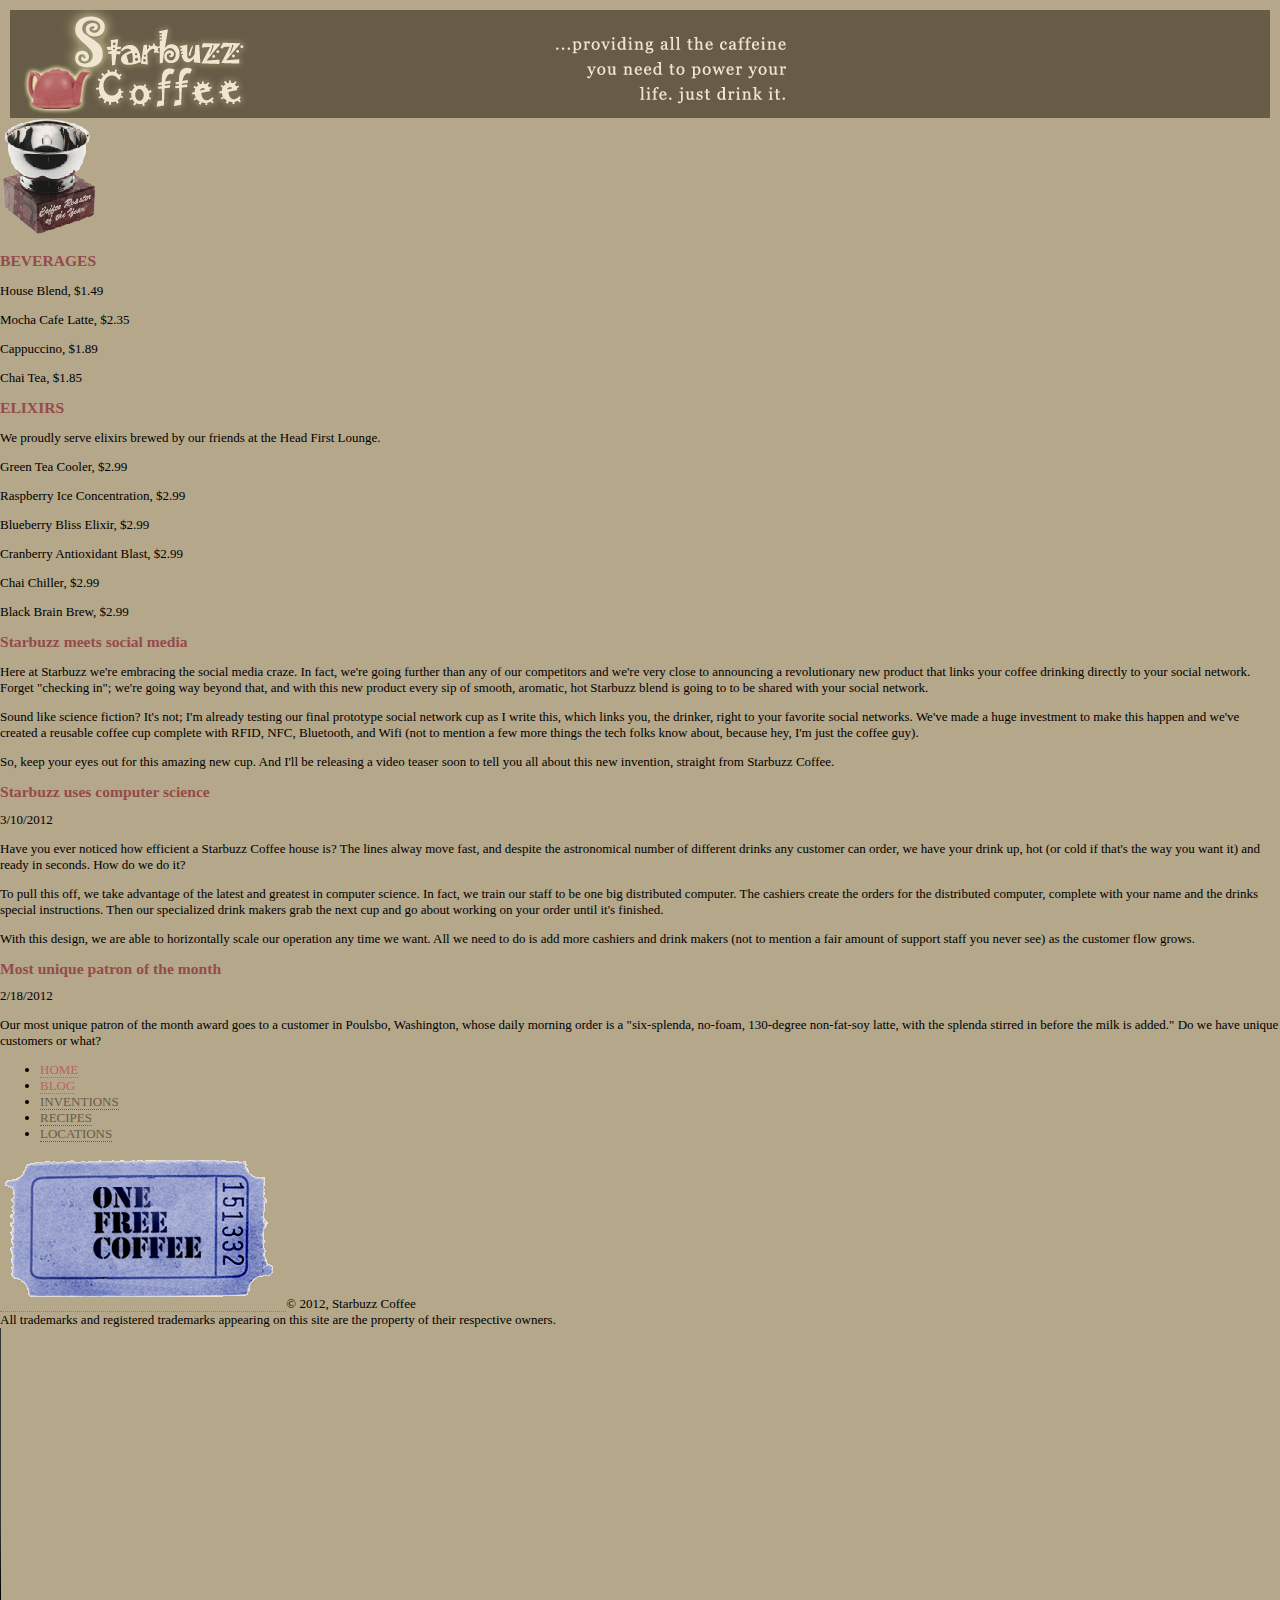
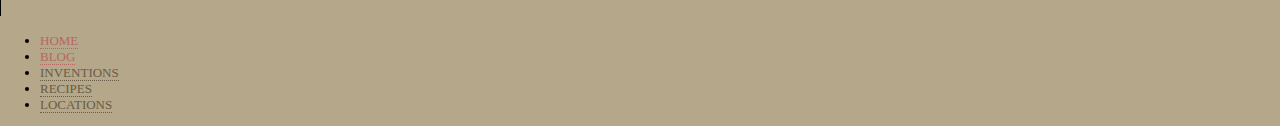
<file: 28/blog.html>
<!DOCTYPE html>
<html>
  <head>
    <meta charset="utf-8">
    <title>Starbuzz Coffee</title>
    <link rel="stylesheet" type="text/css" href="starbuzz.css">
  </head> 

  <body>
    <div class="header">
      <img src="images/header.gif" alt="Starbuzz Coffee header image">
    </div>

    <header class="top">
        <img src="images/award.gif" alt="Roaster of the Year award">
    </header>

    <div id="tableContainer">
      <div id="tableRow">
        <section id="drinks">
          <h1>BEVERAGES</h1>
          <p>House Blend, $1.49</p>
          <p>Mocha Cafe Latte, $2.35</p>
          <p>Cappuccino, $1.89</p>
          <p>Chai Tea, $1.85</p>
          <h1>ELIXIRS</h1>
          <p>
            We proudly serve elixirs brewed by our friends
            at the Head First Lounge.
          </p>
          <p>Green Tea Cooler, $2.99</p>
          <p>Raspberry Ice Concentration, $2.99</p>
          <p>Blueberry Bliss Elixir, $2.99</p>
          <p>Cranberry Antioxidant Blast, $2.99</p>
          <p>Chai Chiller, $2.99</p>
          <p>Black Brain Brew, $2.99</p>
        </section>
        <body>
          <header>
        <section class="blog">
          <article>
          <h1>Starbuzz meets social media</h1>
          <p>
            Here at Starbuzz we're embracing the social media craze. 
            In fact, we're going further than any of our competitors and 
            we're very close to announcing a revolutionary new product that 
            links your coffee drinking directly to your social 
            network. Forget "checking in"; we're going way beyond that, and 
            with this new product every sip of smooth, aromatic, hot Starbuzz 
            blend is going to to be shared with your social network.
          </p>
          <p>
            Sound like science fiction?  It's not; I'm already 
		testing our final prototype social network cup as I write this, 
		which links you, the drinker, right to your favorite social 
		networks.  We've made a huge investment to make this happen 
		and we've created a reusable coffee cup complete with RFID, 
		NFC, Bluetooth, and Wifi (not to mention a few more things the tech 
		folks know about, because hey, I'm just the coffee guy).
          </p>
          <p>
            So, keep your eyes out for this amazing new cup. And I'll 
		be releasing a video teaser soon to tell you all about this 
		new invention, straight from Starbuzz Coffee.
          </p> 
        </article>

        <article>
          <h1>Starbuzz uses computer science</h1>
          <time datetime="2012-03-10">3/10/2012</time>
          <p>
            Have you ever noticed how efficient a Starbuzz Coffee 
		house is? The lines alway move fast, and despite the 
		astronomical number of different drinks any customer can 
		order, we have your drink up, hot (or cold if that's the 
		way you want it) and ready in seconds. How do we do it?  
          </p>
          <p>
            To pull this off, we take advantage of the latest and 
		greatest in computer science.  In fact, we train 
		our staff to be one big distributed computer.  The cashiers 
		create the orders for the distributed computer, complete 
		with your name and the drinks special instructions.  Then 
		our specialized drink makers grab the next cup
		and go about working on your order until it's finished.  
          </p>
          <p>
            With this design, we are able to horizontally scale our operation 
		any time we want.  All we need to do is add more cashiers 
		and drink makers (not to mention a fair amount of support 
		staff you never see) as the customer flow grows.
          </p>
        </article>

        <article>
          <h1>Most unique patron of the month	</h1>
	<time datetime="2012-02-18">2/18/2012</time>
	<p>
		Our most unique patron of the month award goes to a 
		customer in Poulsbo, Washington, whose daily morning order 
		is a "six-splenda, no-foam, 130-degree non-fat-soy latte, 
		with the splenda stirred in before the milk is added." Do we 
		have unique customers or what? 
	</p>
          </header>
          <ul>
            <li><a href="index.html">HOME</a></li>
            <li><a href="blog.html">BLOG</a></li>
            <li><a href="">INVENTIONS</a></li>
            <li><a href="">RECIPES</a></li>
            <li><a href="">LOCATIONS</a></li>
          </ul>

  </article>
</section>


    <footer>
      <a href="freecoffee.html" title="Click here to get your free coffee">
          <img src="images/ticket.gif" alt="Starbuzz coupon ticket">
      </a>
      &copy; 2012, Starbuzz Coffee
      <br>
      All trademarks and registered trademarks appearing on 
      this site are the property of their respective owners.
    </footer>
     
  </body>
</html>
<video controls autoplay width="512" height="288" srv="video/tweeship.mp4"></video>
<nav>
	<ul>
		<li><a href="index.html">HOME</a></li>
		<li><a href="blog.html">BLOG</a></li>
		<li><a href="">INVENTIONS</a></li>
		<li><a href="">RECIPES</a></li>
		<li><a href="">LOCATIONS</a></li>
	</ul>
</nav>
</file>
<file: 22/starbuzz.css>
body { 
  background-color: #b5a789;
  font-family:      Georgia, "Times New Roman", Times, serif;
  font-size:        small;
  margin:           0px;
}

.header {
  background-color: #675c47;
  margin:           10px;
  height:           108px;
}

.main {
  background:       #efe5d0 url(images/background.gif) top left;
  font-size:        105%;
  padding:          15px;
  margin:           0px 330px 10px 10px;
}

.sidebar {
  background:       #efe5d0 url(images/background.gif) bottom right;
  font-size:        105%;
  padding:          15px;
  margin:           0px 10px 10px 10px;
  float: right;
  width: 280px;
}

.footer {
  background-color: #675c47;
  color:            #efe5d0;
  text-align:       center;
  padding:          15px;
  margin:           10px;
  font-size:        90%;
  clear:right;
}

h1 {
  font-size:        120%;
  color:            #954b4b;
}

.slogan { color: #954b4b; }

.beanheading {
  text-align:       center;
  line-height:      1.8em;
}

a.link {
  color:            #b76666;
  text-decoration:  none;
  border-bottom:    thin dotted #b76666;
}
a.visited {
  color:            #675c47;
  text-decoration:  none;
  border-bottom:    thin dotted #675c47;
}

.allcontent {
	width:               800px;
	margin: 0 auto;
  padding-top:   5px;
	padding-bottom:        5px;
	background-color:  #675c47;
	margin-left:          auto;
  margin-right: auto;
}
</file>
<file: 23/index.css>
.grandparent {
  position: relative;
  width: 50vw;
  height: 50vw;
  padding: 10px;
  position: relative;
  background-color: dimgray;
}
.parent {
  width: 30vw;
  height: 20vw;
  margin: 30px 10px;
  background-color: lightsteelblue;
  /* 为什么要给边框 */
  border:thin solid lightsteelblue;
}
.child {
  width: 10vw;
  height: 5vw;
  margin: 5px;
  padding: 5px;
  background-color:navy;
  color: white;
}
.move {
  position: relative;
  top: -20px;
  left: 20px;
}
</file>
<file: 24/starbuzz.css>
body { 
  background-color: #b5a789;
  font-family:      Georgia, "Times New Roman", Times, serif;
  font-size:        small;
  margin:           0px;
}

.tableContainer {
  display: table;
  border-spacing: 10px;
}

.tableRow {
  display: table-row;
}

.header {
  background-color: #675c47;
  margin:           10px 10px 0 10px;
  height:           108px;
}

.main {
  display: table-cell;
  vertical-align: top; 
  background:       #efe5d0 url(images/background.gif) top left;
  font-size:        105%;
  padding:          15px;
  margin:           0px 10px 10px 10px;
}

.sidebar {
  display: table-cell;
  vertical-align: top;
  background:       #efe5d0 url(images/background.gif) bottom right;
  font-size:        105%;
  padding:          15px;
  margin:           0px 10px 10px 10px;
}

.footer {
  background-color: #675c47;
  color:            #efe5d0;
  text-align:       center;
  padding:          15px;
  margin:           10px;
  font-size:        90%;
}

h1 {
  font-size:        120%;
  color:            #954b4b;
}

.slogan { color: #954b4b; }

.beanheading {
  text-align:       center;
  line-height:      1.8em;
}

a:link {
  color:            #b76666;
  text-decoration:  none;
  border-bottom:    thin dotted #b76666;
}
a:visited {
  color:            #675c47;
  text-decoration:  none;
  border-bottom:    thin dotted #675c47;
}

.dinks {
  background-color: #efe5d0;
  padding: 15px;
  display: table-cell;
}


.award {
	position:  fixed;
	top: 30px;
	left: 45%;
}

.coupona {
	position: fixed;
	top: 350px;
  left: -210px;
	transition: left 0.3s ease;
}

.coupon a, img{
	border: none;
}


.coupon:hover {
	left: 0px;
}
</file>
<file: 16/lounge.css>
body{
	font-size: small; /* 新的属性值，请自行了解 */
	font-family: Verdana, Helvetica, 
 Arial;
   line-height: 1.6em;
}

h1, h2 {
	color: #007e7e; /* 将标题设置为一种青绿色，使他和 logo 更相合 */
}

h1 {
	font-size: 1.5em;
}

h2 {
	font-size: 1.3em;
}
.guarantee {
  border-color:        white;
  border-width:        1px;
  border-style:        dashed;
  background-color:    #a7cece;
  padding:             25px;
  margin: 30px;
  line-height: 1.9em;
  font-style: italic;
  color:black;
  background-image: url(images/background.gif);
  background-repeat: no-repeat;
  background-position: top left;
  padding: 25px;
  padding-left: 80px;
  margin-right: 250px;
  }
.elixirs {
  border-width: thin;
  border-style: solid;
}
</file>
<file: 17/lounge.css>
body {
	font-size: small;
	font-family: Verdana, Helvetica, Arial,;
	line-height: 1.6em;
}

h1, h2 {
	color: #007e7e; /* 将标题设置为一种青绿色，使他和 logo 更相合 */
}

h1 {
	font-size: 1.5em;
}

h2 {
	font-size: 1.3em;
}
body,h1,h2{
	margin: 0px;
	padding:0px;
}
.guarantee {
  border-color:        white;
  border-width:        1px;
  border-style:        dashed;
  background-color:     #a7cece;
  padding:             25px; 
  margin:              30px;  /* 新增外边距 */
	background-image: url(images/background.gif);
	background-repeat: no-repeat;
  background-position: top left;
	padding: 25px;
  padding-left: 80px;
	border-style: dashed;
  border-top-right-radius: 2em;
  border-bottom-left-radius: 2em;
	font-family: ltalic;
}
</file>
<file: 18/lounge.css>
body {
	font-size: small; /* 新的属性值，请自行了解 */
	font-family: Verdana,Helvetica, Arial;
}

h1, h2 {
	color: #007e7e; /* 将标题设置为一种青绿色，使他和 logo 更相合 */
}

h1 {
	font-size: 1.5em;
}

h2 {
	font-size: 1.3em;
}
body {
  font-size:small ;
  font-family: Verdana,Helvetica,Arial;
  line-height:1.6em ;
}
p,body,h1 {
  margin:0;
  padding:0;
}
.guarantee{
  border-color: black;
  border-width: 1px;
  border-style: dashed;
  background-color: #a7cece;
  padding: 25px;
  margin: 30px;
  font-family: "Cascadia Mono";
}
.guarantee{
  background:#a7cece url(images/background.gif);
  background-repeat: no-repeat;
  background-position:top left;
  padding: 25px;
  padding-left: 80px;
  margin-right: 250px;
  border-style: dashed;
  border-width: medium;
  border-color: white;
  border-bottom-style: dashed;
  border-radius: 15px;
  border-top-right-radius: 2em;
  border-bottom-left-radius: 2em;
}
</file>
<file: 21/lounge.css>
body {
	font-size: small; /* 新的属性值，请自行了解 */
	font-family: Verdana， Helvetica， Arial;
}

h1, h2 {
	color: #007e7e; /* 将标题设置为一种青绿色，使他和 logo 更相合 */
}

h1 {
	font-size: 1.5em;
}

h2 {
	font-size: 1.3em;
}

.guarantee {
	border-color:        white;
	border-width:        1px;
	border-style:        dashed;
	/* background-color:    #a7cece; */
	padding:             25px; /* 新增内边距 */
	padding-left: 80px;
	margin:              30px;  /* 新增外边距 */
	list-style:          italic; 
	color:#444444;
	/* background-image: url(images/background.gif);
	background-repeat: no-repeat;
	background-position: top left; */
    background: #a7cece url(images/background.gif) no-repeat top left;
	border: white dashed 1px;
	border-top-right-radius: 2em;
	border-bottom-left-radius: 2em;
	margin-right: 300px;
  }

.elixirs {
	float: right;
	border-width: thin;
	border-style: solid;
	border-color: #007e7e;
	width: 200px; /* width 属性允许指定内容区的宽度 */

	padding: 0px 20px 20px 20px;
	margin-left:     20px;
	background-image:    url(images/cocktail.gif);
	background-repeat:   repeat-x;

	text-align:          center;  /* 文本剧中对齐 */
}

.elixirs h2 {
	color: #000;
}

.elixirs > h3 {
	color: #d12c47;
}

.cd {
	display: inline-block;
	font-style: italic;
	/* width: 500px; */
}

.artist {
	font-weight: bold;
}
</file>
<file: 28/starbuzz.css>
body { 
  background-color: #b5a789;
  font-family:      Georgia, "Times New Roman", Times, serif;
  font-size:        small;
  margin:           0px;
}

.tableContainer {
  display: table;
  border-spacing: 10px;
}

.tableRow {
  display: table-row;
}

.header {
  background-color: #675c47;
  margin:           10px 10px 0 10px;
  height:           108px;
}

.main {
  display: table-cell;
  vertical-align: top; 
  background:       #efe5d0 url(images/background.gif) top left;
  font-size:        105%;
  padding:          15px;
  margin:           0px 10px 10px 10px;
}

.sidebar {
  display: table-cell;
  vertical-align: top;
  background:       #efe5d0 url(images/background.gif) bottom right;
  font-size:        105%;
  padding:          15px;
  margin:           0px 10px 10px 10px;
}

.footer {
  background-color: #675c47;
  color:            #efe5d0;
  text-align:       center;
  padding:          15px;
  margin:           10px;
  font-size:        90%;
}

h1 {
  font-size:        120%;
  color:            #954b4b;
}

.slogan { color: #954b4b; }

.beanheading {
  text-align:       center;
  line-height:      1.8em;
}

a:link {
  color:            #b76666;
  text-decoration:  none;
  border-bottom:    thin dotted #b76666;
}
a:visited {
  color:            #675c47;
  text-decoration:  none;
  border-bottom:    thin dotted #675c47;
}

.dinks {
  background-color: #efe5d0;
  padding: 15px;
  display: table-cell;
}


.award {
	position:  fixed;
	top: 30px;
	left: 45%;
}

.coupona {
	position: fixed;
	top: 350px;
  left: -210px;
	transition: left 0.3s ease;
}

.coupon a, img{
	border: none;
}


.coupon:hover {
	left: 0px;
}
</file>
